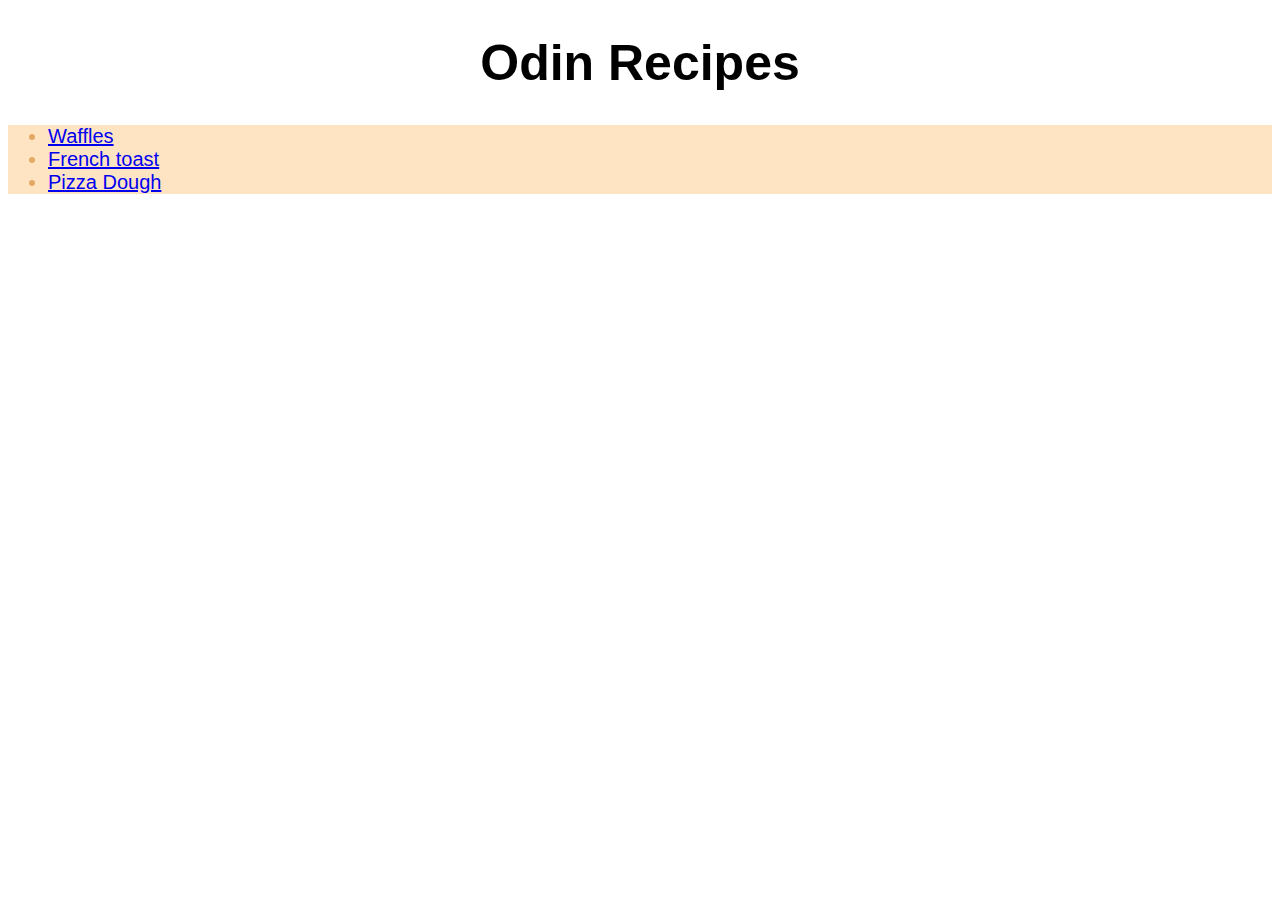
<file: index.html>
<!DOCTYPE html>
<html lang="en">
    <head>
        <meta charset="utf-8">
        <title>Odin Recipes</title>
        <link rel="stylesheet" href="./style.css">
    </head>
    <body>
        <h1 class="title">Odin Recipes</h1>
        <div class="recipes">
            <ul>
                <li><a href="recipes/waffles.html" target="_blank" rel="noopener noreferrer">Waffles</a></li>
                <li><a href="recipes/frenchtoast.html" target="_blank" rel="noopener noreferrer">French toast</a></li>
                <li><a href="recipes/pizzadough.html" target="_blank" rel="noopener noreferrer">Pizza Dough</a></li>
         </ul>
    </div>
        
    </body>
</html>
</file>
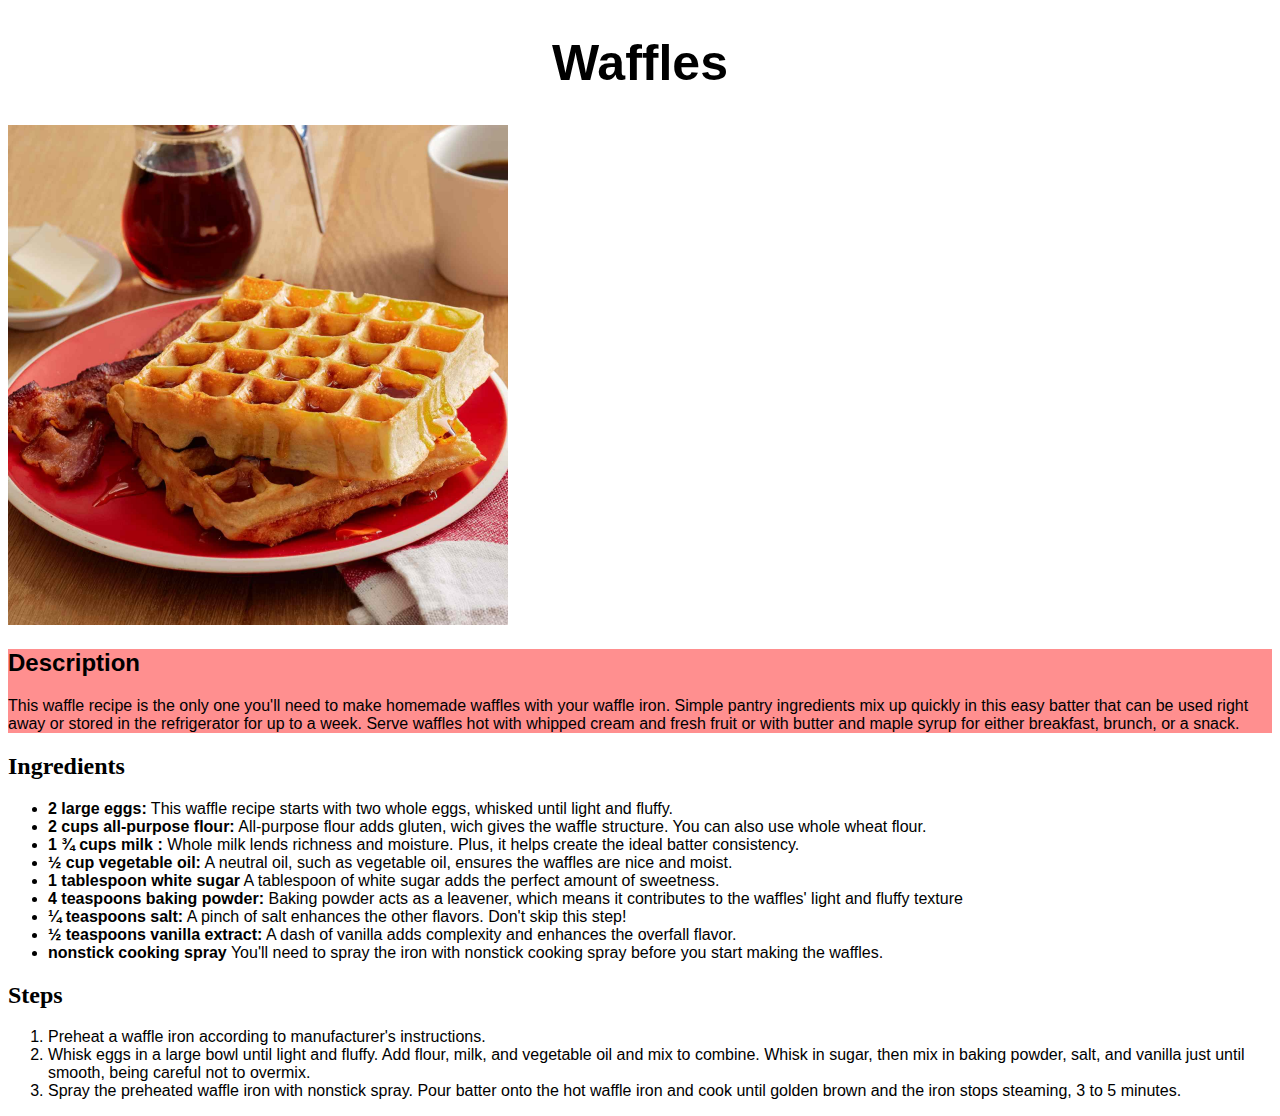
<file: recipes/waffles.html>
<!DOCTYPE html>
<html lang="en">
    <head>
        <meta charset="utf-8">
        <title>Waffles Recipe</title>
        <link rel="stylesheet" href="../style.css">
    </head>
    <body>
        <h1 class="title">Waffles</h1>
        <img src="../images/waffles.jpg" alt="Waffles with Bacon" class="img waffles">
        <div class="description">
            <h2>Description</h2>
            <p>This waffle recipe is the only one you'll need to make homemade waffles with your waffle iron. Simple pantry ingredients mix up quickly in this easy batter that can be used right away or stored in the refrigerator for up to a week. Serve waffles hot with whipped cream and fresh fruit or with butter and maple syrup for either breakfast, brunch, or a snack.</p>
        </div>
        <h2 class="desctitle">Ingredients</h2>
        <ul class="ingstep">
            <li><strong>2 large eggs:</strong> This waffle recipe starts with two whole eggs, whisked until light and fluffy.</li>
            <li><strong>2 cups all-purpose flour:</strong> All-purpose flour adds gluten, wich gives the waffle structure. You can also use whole wheat flour.</li>
            <li><strong>1 ¾ cups milk :</strong> Whole milk lends richness and moisture. Plus, it helps create the ideal batter consistency.</li>
            <li><strong>½ cup vegetable oil:</strong> A neutral oil, such as vegetable oil, ensures the waffles are nice and moist.</li>
            <li><strong>1 tablespoon white sugar</strong> A tablespoon of white sugar adds the perfect amount of sweetness.</li> 
            <li><strong>4 teaspoons baking powder:</strong> Baking powder acts as a leavener, which means it contributes to the waffles' light and fluffy texture</li>
            <li><strong>¼ teaspoons salt:</strong> A pinch of salt enhances the other flavors. Don't skip this step!</li>
            <li><strong>½ teaspoons vanilla extract:</strong> A dash of vanilla adds complexity and enhances the overfall flavor.</li>
            <li><strong>nonstick cooking spray</strong> You'll need to spray the iron with nonstick cooking spray before you start making the waffles.</li>
        </ul>
        <h2 class="desctitle">Steps</h2>
        <ol class="ingstep">
            <li>Preheat a waffle iron according to manufacturer's instructions.</li>
            <li>Whisk eggs in a large bowl until light and fluffy. Add flour, milk, and vegetable oil and mix to combine. Whisk in sugar, then mix in baking powder, salt, and vanilla just until smooth, being careful not to overmix.</li>
            <li>Spray the preheated waffle iron with nonstick spray. Pour batter onto the hot waffle iron and cook until golden brown and the iron stops steaming, 3 to 5 minutes.</li>
        </ol>
    </body>
</html>
</file>
<file: style.css>
.title,
.recipes,
.description,
.ingstep {
    font-family: Arial,sans-serif;
}

.title {
    text-align: center;
    font-size: 50px;
    font-weight: 800;
}

.recipes {
    background-color: bisque;
    font-size: 20px;
    color: #e4aa64;
}

.img.waffles {
    width: 500px;
    height: auto;
}

.description{
    background-color: #ff8f8f;
}
</file>
